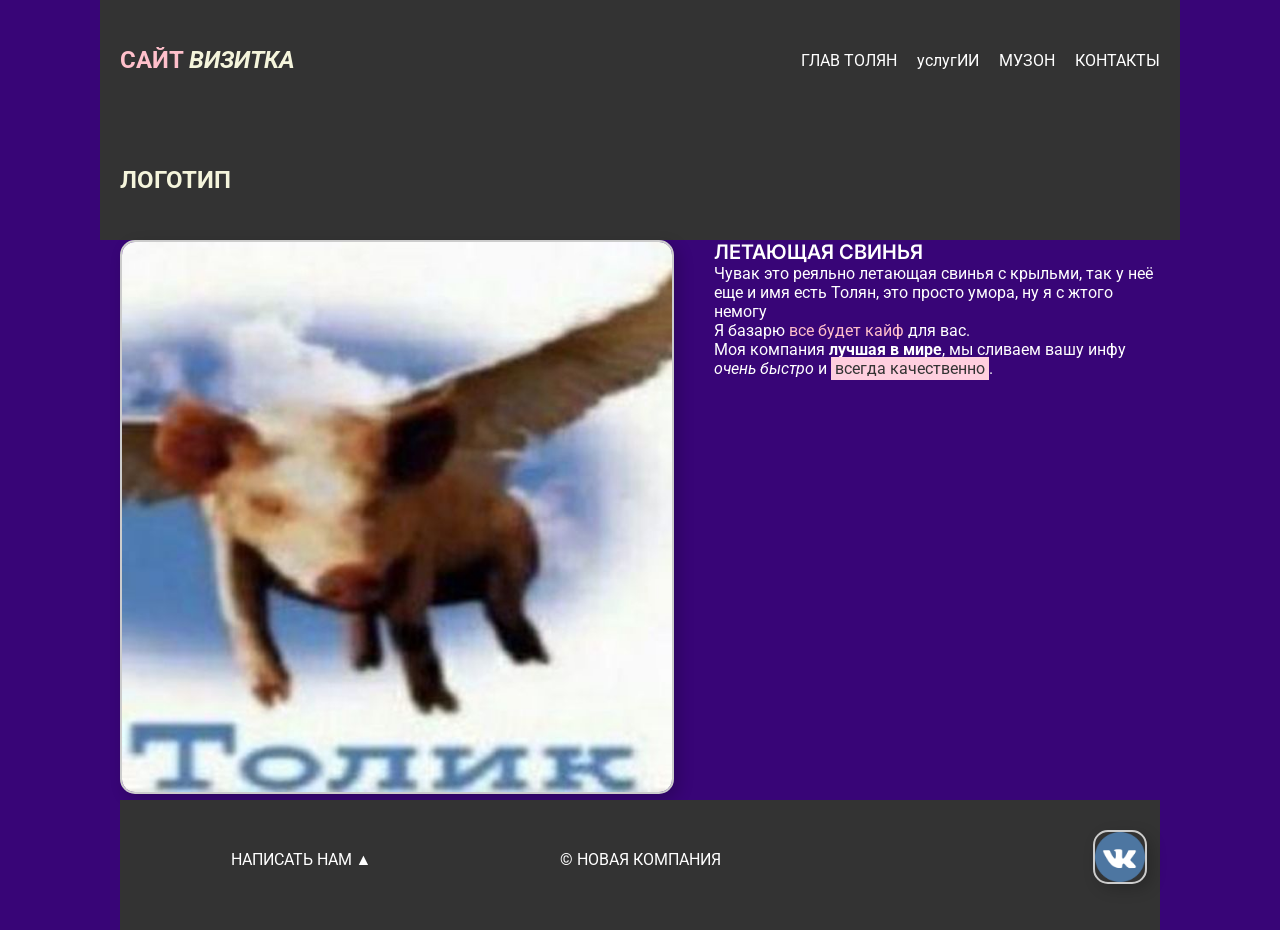
<file: index.html>
<!DOCTYPE html>
<html lang="ru">
<head>
    <meta charset="UTF-8">
    <meta name="viewport" content="width=device-width, initial-scale=1.0">
    <title>Главная страница</title>
    <link rel="stylesheet" href="css/style.css">
</head>
<body>
    <link rel="preconnect" href="https://fonts.googleapis.com">
<link rel="preconnect" href="https://fonts.gstatic.com" crossorigin>
<link href="https://fonts.googleapis.com/css2?family=Roboto:ital,wght@0,100..900;1,100..900&display=swap" rel="stylesheet">
<link rel="preconnect" href="https://fonts.googleapis.com">
<link rel="preconnect" href="https://fonts.gstatic.com" crossorigin>
<link href="https://fonts.googleapis.com/css2?family=Inter:ital,opsz,wght@0,14..32,100..900;1,14..32,100..900&family=Roboto:ital,wght@0,100..900;1,100..900&display=swap" rel="stylesheet">
    <div id="wrapper">
        <header>
            <a href="index.html" id="logo">
                        <span class="pink">Сайт</span> <i>визитка</i>
                    </a>
            <nav>
                <ul>
                    <li><a href="index.html">ГЛАВ ТОЛЯН</a></li>
                    <li><a href="uslugi.html">услугИИ</a></li>
                    <li><a href="sound.html">МУЗОН</a></li>
                    <li><a href="contact.html">КОНТАКТЫ</a></li>
                
                </ul>
            </nav>
        </header>
        <header class="clearfix">
  <div id="logo">Логотип</div>
  <nav id="mainnav">
  </nav>
</header>
        
        <main>
            <img src="img/tolik.jpg" alt="Основное изображение" class="main__img-float">
            <h1>Летающая свинья</h1>
            <p>Чувак это реяльно летающая свинья с крыльми, так у неё еще и имя есть Толян, это просто умора, ну я с жтого немогу</p>Я базарю <span class="pink">все будет кайф</span> для вас.</p>
<p>Моя компания <strong>лучшая в мире</strong>, мы сливаем вашу инфу <em>очень быстро</em> и <mark>всегда качественно</mark>.</p></p>
        </main>
    </div>
    
    <footer>
        <p class="footer_block">Написать нам &#9650</p>
        <p class="footer_block">&copy; Новая компания</p>
        <div class="footer_icons">
            <a href="https://vk.com" target="_blank">
            <img src="img/vk.png" alt="VK" class="footer_img">
            </a>


        </div>
    </footer>
</body>
</html>
</file>
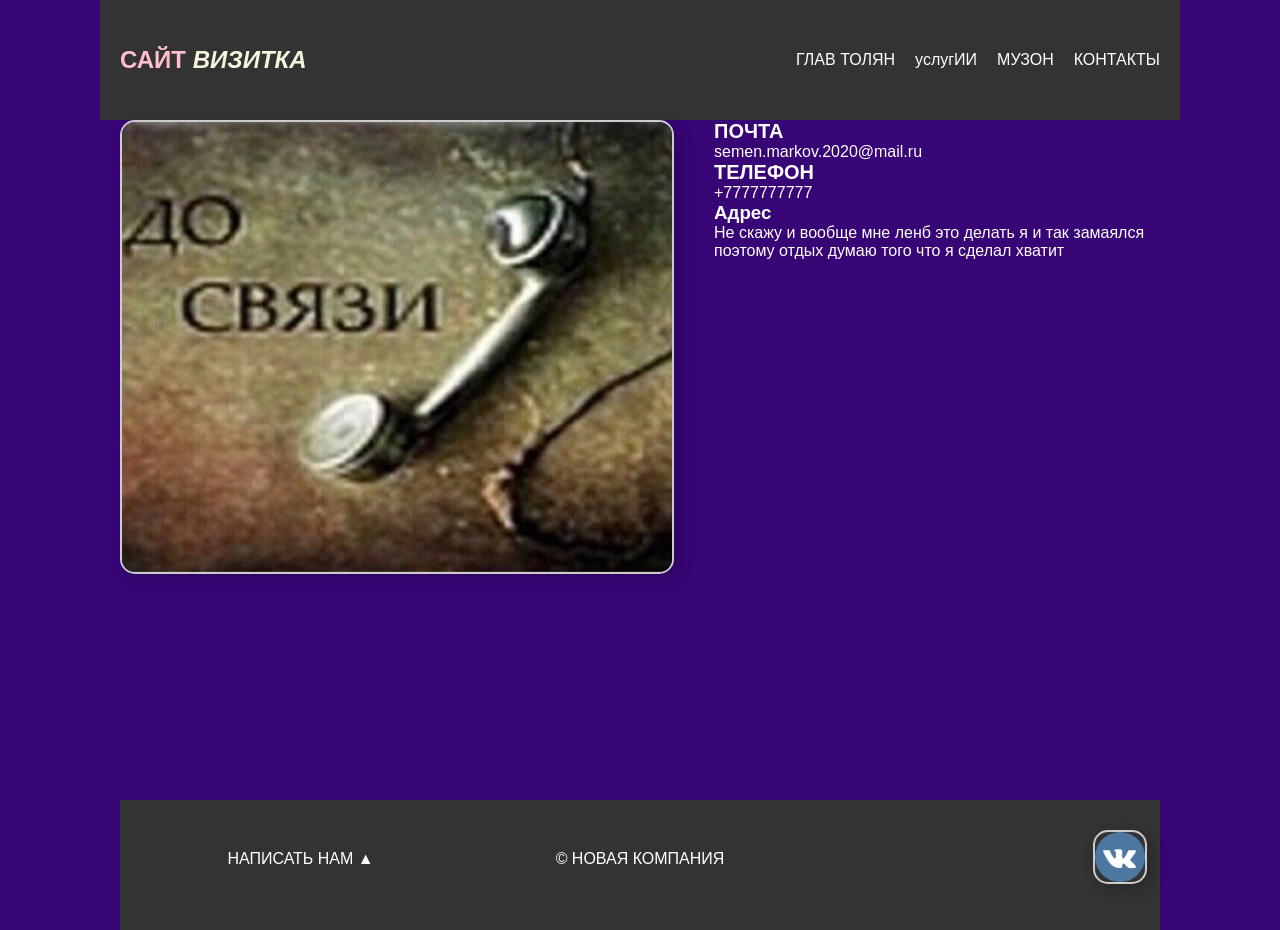
<file: contact.html>
<!DOCTYPE html>
<html lang="ru">
<head>
    <meta charset="UTF-8">
    <meta name="viewport" content="width=device-width, initial-scale=1.0">
    <title>Контакты</title>
    <link rel="stylesheet" href="css/style.css">
</head>
<body>
    <div id="wrapper">
        <header>
            <a href="index.html" id="logo">
                        <span class="pink">Сайт</span> <i>визитка</i>
                    </a>
            <nav>
                <ul>
                    <li><a href="index.html">ГЛАВ ТОЛЯН</a></li>
                    <li><a href="uslugi.html">услугИИ</a></li>
                    <li><a href="sound.html">МУЗОН</a></li>
                    <li><a href="contact.html">КОНТАКТЫ</a></li>
                    
                </ul>
            </nav>
        </header>
        
        <main>
            <img src="img/dosvazy.jpg" alt="Основное изображение" class="main__img-float">
            <h1>Почта</h1>
            <p>semen.markov.2020@mail.ru</p>
            <h2>Телефон</h2>
            <p>+7777777777</p>
            <h3>Адрес</h3>
            <p>Не скажу и вообще мне ленб это делать я и так замаялся поэтому отдых думаю того что я сделал хватит</p>
        </main>
    </div>
    
    <footer>
        <p class="footer_block">Написать нам &#9650</p>
        <p class="footer_block">&copy; Новая компания</p>
        <div class="footer_icons">
            <a href="https://vk.com" target="_blank">
            <img src="img/vk.png" alt="VK" class="footer_img">
            </a>
        
    </footer>
</body>
</html>
</file>
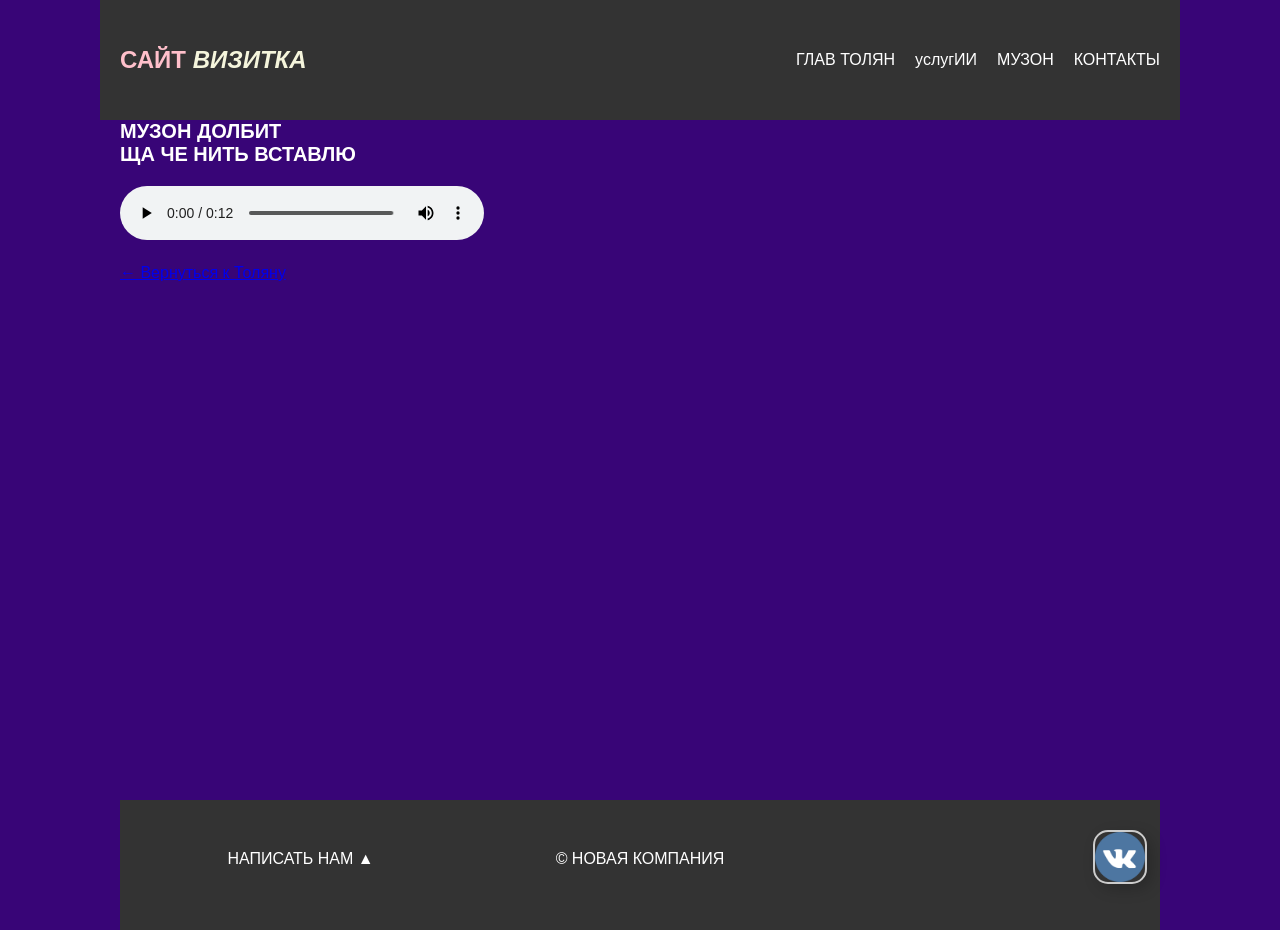
<file: sound.html>
<!DOCTYPE html>
<html lang="ru">
<head>
    <meta charset="UTF-8">
    <meta name="viewport" content="width=device-width, initial-scale=1.0">
    <title>Звуковая комната</title>
    <link rel="stylesheet" href="css/style.css">
</head>
<body>
    <div id="wrapper">
        <header>
            <a href="index.html" id="logo">
                        <span class="pink">Сайт</span> <i>визитка</i>
                    </a>
            <nav>
                <ul>
                   <li><a href="index.html">ГЛАВ ТОЛЯН</a></li>
                    <li><a href="uslugi.html">услугИИ</a></li>
                    <li><a href="sound.html">МУЗОН</a></li>
                    <li><a href="contact.html">КОНТАКТЫ</a></li>
                
                </ul>
            </nav>
        </header>
        
        <main>
            <h1>Музон долбит</h1>
            
            <h2>ща че нить вставлю</h2>
            <audio controls loop>
                <source src="audio/audio.mp3" type="audio/mpeg">
                <source src="audio/audiobetter.mp3" type="audio/mpeg">
                Ваш браузер не выдерживает хайпа данного музла
            </audio>
            
            <p><a href="index.html">← Вернуться к Толяну</a></p>
        </main>
    </div>
    
    <footer>
        <p class="footer_block">Написать нам &#9650</p>
        <p class="footer_block">&copy; Новая компания</p>
        <div class="footer_icons">
            <a href="https://vk.com" target="_blank">
            <img src="img/vk.png" alt="VK" class="footer_img">
            </a>
        
    </footer>
</body>
</html>
</file>
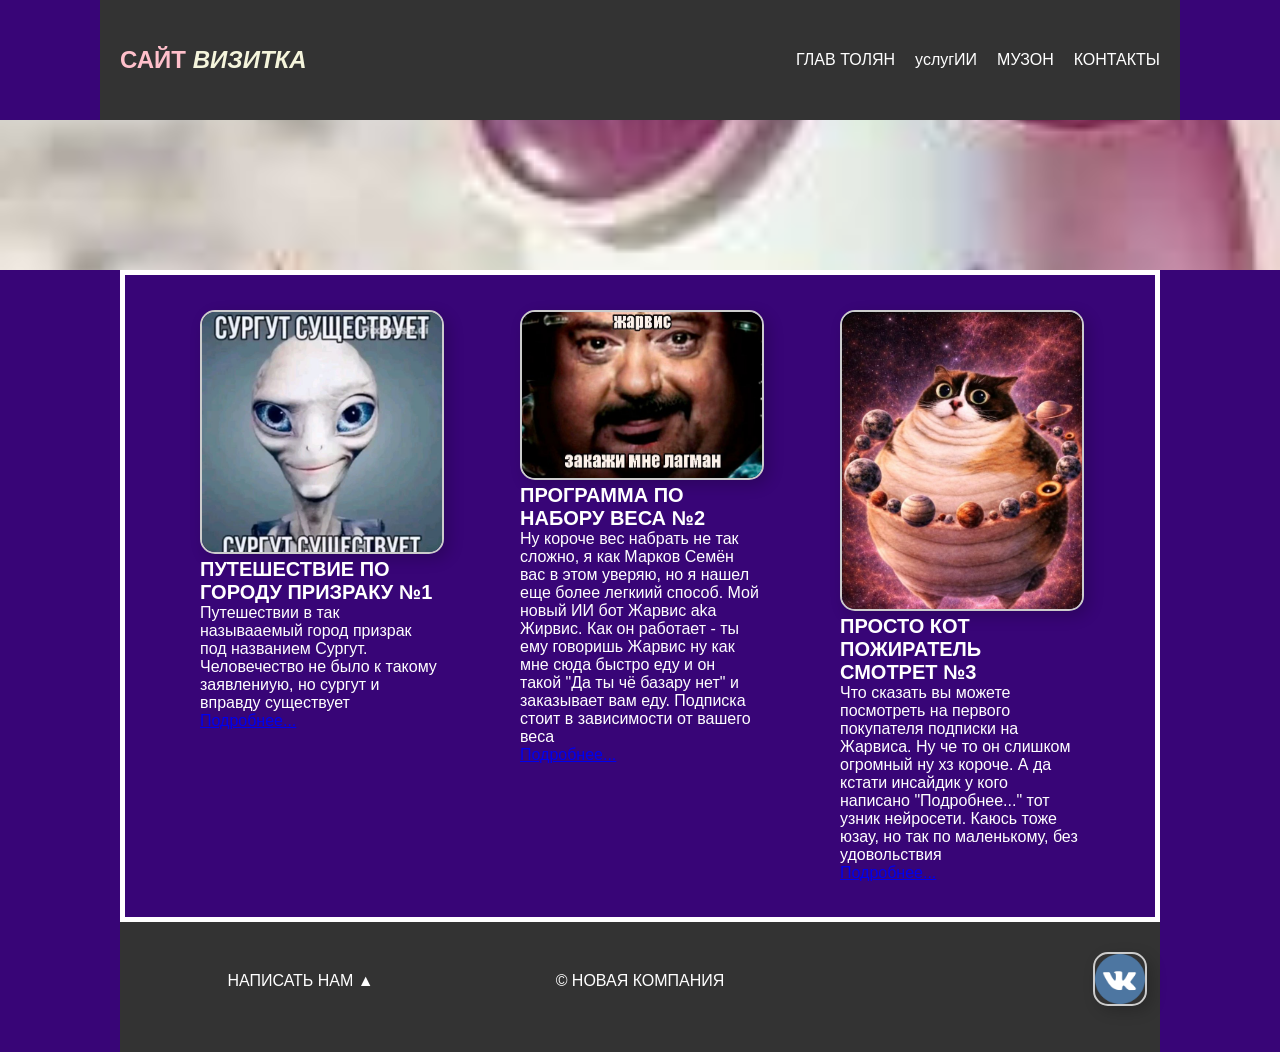
<file: uslugi.html>
<!DOCTYPE html>
<html lang="ru">
<head>
    <meta charset="UTF-8">
    <meta name="viewport" content="width=device-width, initial-scale=1.0">
    <title>Услуги</title>
    <link rel="stylesheet" href="css/style.css">
</head>
<body>
    <div id="wrapper">
        <header>
           <a href="index.html" id="logo">
                        <span class="pink">Сайт</span> <i>визитка</i>
                    </a>
            <nav>
                <ul>
                    <li><a href="index.html">ГЛАВ ТОЛЯН</a></li>
                    <li><a href="uslugi.html">услугИИ</a></li>
                    <li><a href="sound.html">МУЗОН</a></li>
                    <li><a href="contact.html">КОНТАКТЫ</a></li>
                    
            </nav>
        </header>
        
        <div id="panorama"></div>
        
        <main>
            <section class="services clearfix">
                <article class="services__item">
                    <img src="content/surgut.jpg" alt="Услуга 1" class="services__img">
                    <h2>Путешествие по городу призраку №1</h2>
                    <p>Путешествии в так называаемый город призрак под названием Сургут. Человечество не было к такому заявлениую, но сургут и вправду существует<p><p><a href="#">Подробнее...</a></p>
                    
                </article>
                
                <article class="services__item">
                    <img src="content/jarvis lagman.jpg" alt="Услуга 2" class="services__img">
                    <h2>Программа по набору веса №2</h2>
                    <p>Ну короче вес набрать не так сложно, я как Марков Семён вас в этом уверяю, но я нашел еще более легкиий способ. Мой новый ИИ бот Жарвис aka Жирвис. Как он работает - ты ему говоришь Жарвис ну как  мне сюда быстро еду и он такой "Да ты чё базару нет" и заказывает вам еду. Подписка стоит в зависимости от вашего веса</p><p><a href="#">Подробнее...</a></p>
                    
                </article>
                
                <article class="services__item">
                    <img src="content/pozhiratel.jpg" alt="Услуга 3" class="services__img">
                    <h2>Просто кот пожиратель смотрет №3</h2>
                    <p>Что сказать вы можете посмотреть на первого покупателя подписки на Жарвиса. Ну че то он слишком огромный ну хз короче. А да кстати инсайдик у кого написано "Подробнее..." тот узник нейросети. Каюсь тоже юзау, но так по маленькому, без удовольствия</p><p><a href="#">Подробнее...</a></p>
            
                </article>
            </section>
        </main>
    </div>
    
    <footer>
        <p class="footer_block">Написать нам &#9650</p>
        <p class="footer_block">&copy; Новая компания</p>
        <div class="footer_icons">
            <a href="https://vk.com" target="_blank">
            <img src="img/vk.png" alt="VK" class="footer_img">
            </a>
    
    </footer>
</body>
</html>
</file>
<file: css/style.css>
* {
    margin: 0;
    padding: 0;
}

html, body {
    height: 100%;
}

header, main, footer {
    width: 1040px;
    margin: 0 auto;
}

#wrapper {
    min-height: 100%;
    height: auto !important;
    height: 100%;
    width: 100%;
}

header {
    height: 120px;
    background-color: #333;
    display: flex;
    justify-content: space-between;
    align-items: center;
    padding: 0 20px;
}
body {
    background-color: #380577;
    color: white;
}

header h1 {
    color: white;
    margin: 0;
}

nav ul {
    list-style: none;
    display: flex;
}

nav li {
    margin-left: 20px;
}

nav a {
    color: white;
    text-decoration: none;
}

main {
    padding-bottom: 100px;
}

footer {
    margin: -100px auto 0;
    position: relative;
    height: 100px;
    background-color: #333;
    text-align: center;
    padding-top: 30px;
    color: white;
}

.main__img-float {
    width: 550px;
    margin-right: 40px;
    float: left;
}

#panorama {
    width: 100%;
    height: 150px;
    background: url(../img/sisiuliki.jpg) no-repeat center 70%;
    background-size: cover;
}

.services {
    padding: 35px;
    border: 5px solid;
}

.services__img {
    width: 240px;
}

.services__item {
    margin-left: 40px;
    margin-right: 40px;
    width: 240px;
    float: left;
}

.clearfix::after {
    content: "";
    display: table;
    clear: both;
}

.h1-invisible {
    visibility: hidden;
}

audio {
    width: 35%;
    margin: 20px 0;
}

audio:focus {
    outline: none;
}

#logo {
    text-transform: uppercase;
    text-decoration: none;
    color:beige;
    font-weight: bold;
    line-height: 100px;
    font-size: 24px;

    display: inline-block;

}

.pink {
    color: #ffc0cb;
}

.footer_block,
.footer_icons {
display: inline-block;
width: 335px;
vertical-align: middle;
}
.footer_icons{
    text-align: right;
}
.footer_block {
    text-transform: uppercase;

}
.footer_img {
    width: 50px;
    margin-left: 10px;
}
h1, h2 {
    text-transform: uppercase;
    font-weight: bold;
    font-size: 20px;
}
mark {
    background-color: #ffcfdf;
    color: #333;
    padding: 2px 4px;

}
img {
    border: 2px solid #ccc;
    border-radius: 15px;
    box-shadow: 5px 5px 15px rgba(0, 0, 0, 0.2);
    max-width: 100%;

}


body {
    font-family: 'Roboto', Arial, Helvetica, sans-serif;
}

h1, h2, h3, h4, h5, h6 {
    
    font-family: 'Inter', Helvetica, Arial, sans-serif;
    font-weight: 600; 
}

#logo { float: left; }
.clearfix::after { content: ""; display: table; clear: both; } /* Очистка потока */

#mainnav ul { list-style: none; margin: 0; padding: 0; }
#mainnav li { display: inline-block; }

#mainnav a { text-decoration: none; padding: 10px 15px; color: #333; }
#mainnav a:hover { text-decoration: underline; } /* Псевдокласс наведения */

#mainnav li.active a { font-weight: bold; color: #ff00ff; }
</file>
